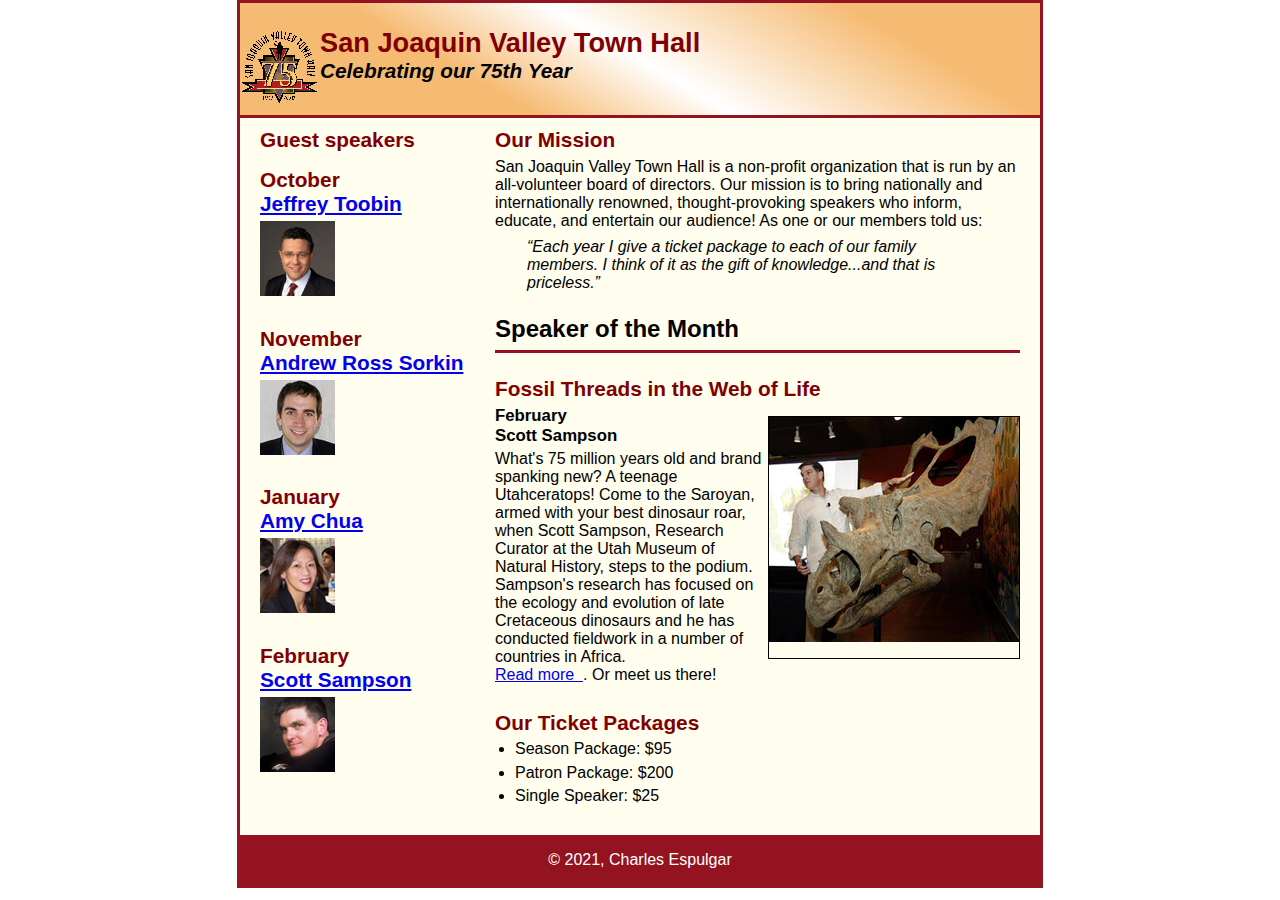
<file: index.html>
<!DOCTYPE html>
<html lang="en" xmlns="http://www.w3.org/1999/html">

<head>
	<meta charset="utf-8">
	<title>San Joaquin Valley Town Hall</title>
	<link rel="shortcut icon" href="images/favicon.ico">
</head>

<body>
	<header>
		<img src="images/town_hall_logo.gif" alt="Town Hall Logo" height="80">
		<h2>San Joaquin Valley Town Hall</h2>
		<h3>Celebrating our <span class="shadow">75th</span> Year</h3>
		<link rel="stylesheet" href="styles/normalize.css">
		<link rel="stylesheet" href="styles/main.css">
	</header>
	<main>
		<section> <h2>Our Mission</h2>

			<p>San Joaquin Valley Town Hall is a non-profit organization that is run by an all-volunteer board of directors. Our mission is to bring nationally and internationally renowned, thought-provoking speakers who inform, educate, and entertain our audience! As one or our members told us:</p>

			<blockquote>&ldquo;Each year I give a ticket package to each of our family members. I think of it as the gift of knowledge...and that is priceless.&rdquo;</blockquote>

			<h1>Speaker of the Month</h1>

			<article>
				<h2> Fossil Threads in the Web of Life </h2>
					<img src="images/sampson_dinosaur.jpg" alt="Sampson viewing a dinosaur.">
					<h3>
					February<br>
					Scott Sampson
					</h3>

				<p>What's 75 million years old and brand spanking new? A teenage Utahceratops! Come to the Saroyan, armed with your best dinosaur roar, when Scott Sampson, Research Curator at the Utah Museum of Natural History, steps to the podium. Sampson's research has focused on the ecology and evolution of late Cretaceous dinosaurs and he has conducted fieldwork in a number of countries in Africa.

					<br><a href="speakers/sampson.html">Read more &nbsp;</a>. Or meet us there! </p>

			</article>

			<h2>Our Ticket Packages</h2>

			<ul>
				<li>Season Package: $95</li>
				<li>Patron Package: $200</li>
				<li>Single Speaker: $25</li>
			</ul>

		</section>

		<aside>

			<h2>Guest speakers</h2>

			<h2>October
				<br><a href="speakers/toobin.html">Jeffrey Toobin</a>
			</h2>
				<img src="images/toobin75.jpg" alt="Image of Jeffrey Toobin">
			<h2>November
				<br><a href="speakers/sorkin.html">Andrew Ross Sorkin</a>
			</h2>
				<img src="images/sorkin75.jpg" alt="Image of Andrew Ross Sorkin">
			<h2>January
				<br><a href="speakers/chua.html" >Amy Chua</a>
			</h2>
				<img src="images/chua75.jpg" alt="Image of Amy Chua">
			<h2>February
				<br><a href="speakers/sampson.html">Scott Sampson</a>
			</h2>
				<img src="images/sampson75.jpg" alt="Image of Scott Sampson">

		</aside>

	</main>
	<footer>
		<p> &copy; 2021, Charles Espulgar</p>
	</footer>
</body>
</html>
</file>
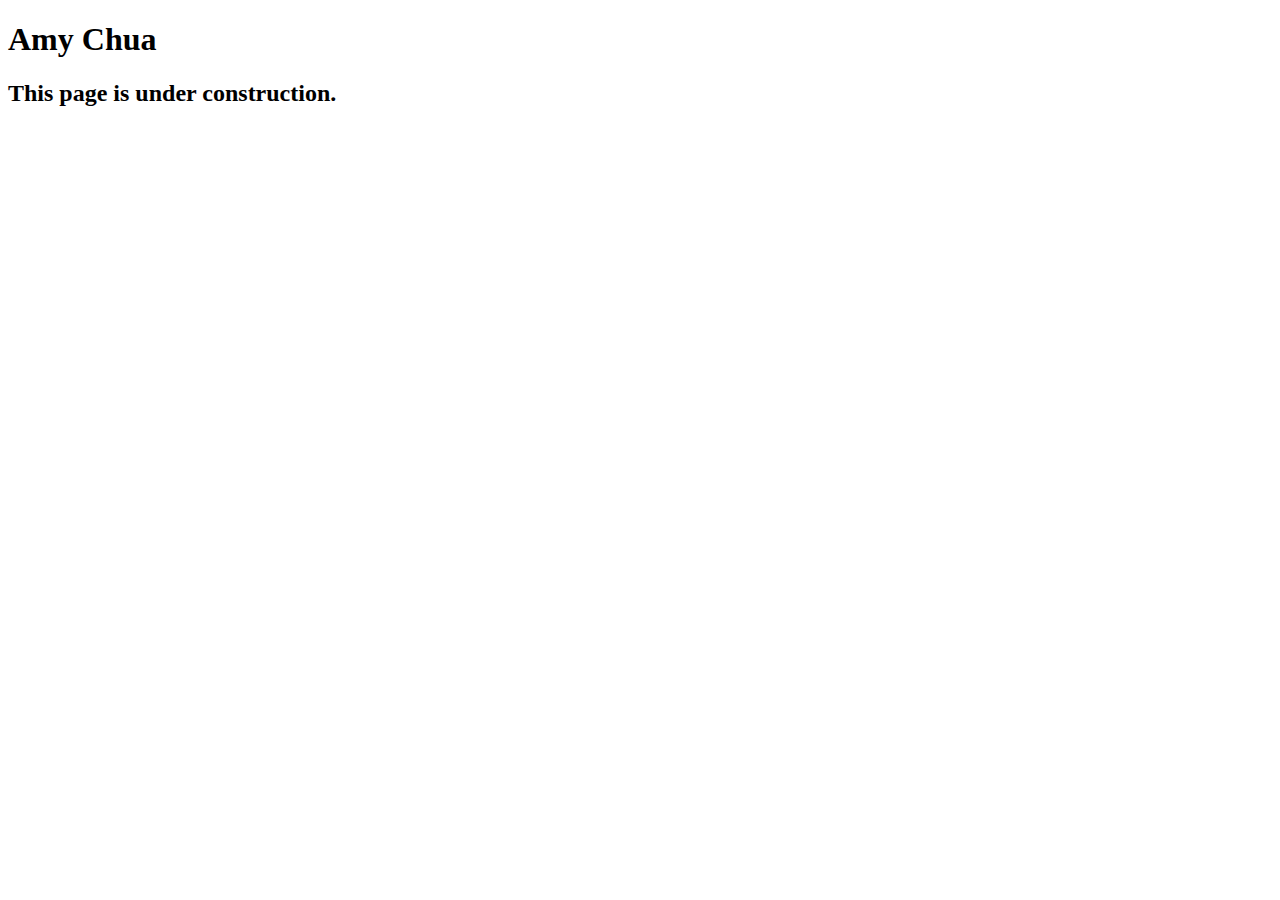
<file: speakers/chua.html>
<!DOCTYPE html>
<html lang="en">

<head>
	<meta charset="utf-8">
	<title>San Joaquin Valley Town Hall</title>
	<link rel="shortcut icon" href="images/favicon.ico">
</head>

<body>
	<main>
		<h1>Amy Chua</h1>
		<h2>This page is under construction.</h2>
	</main>
</body>

</html>
</file>
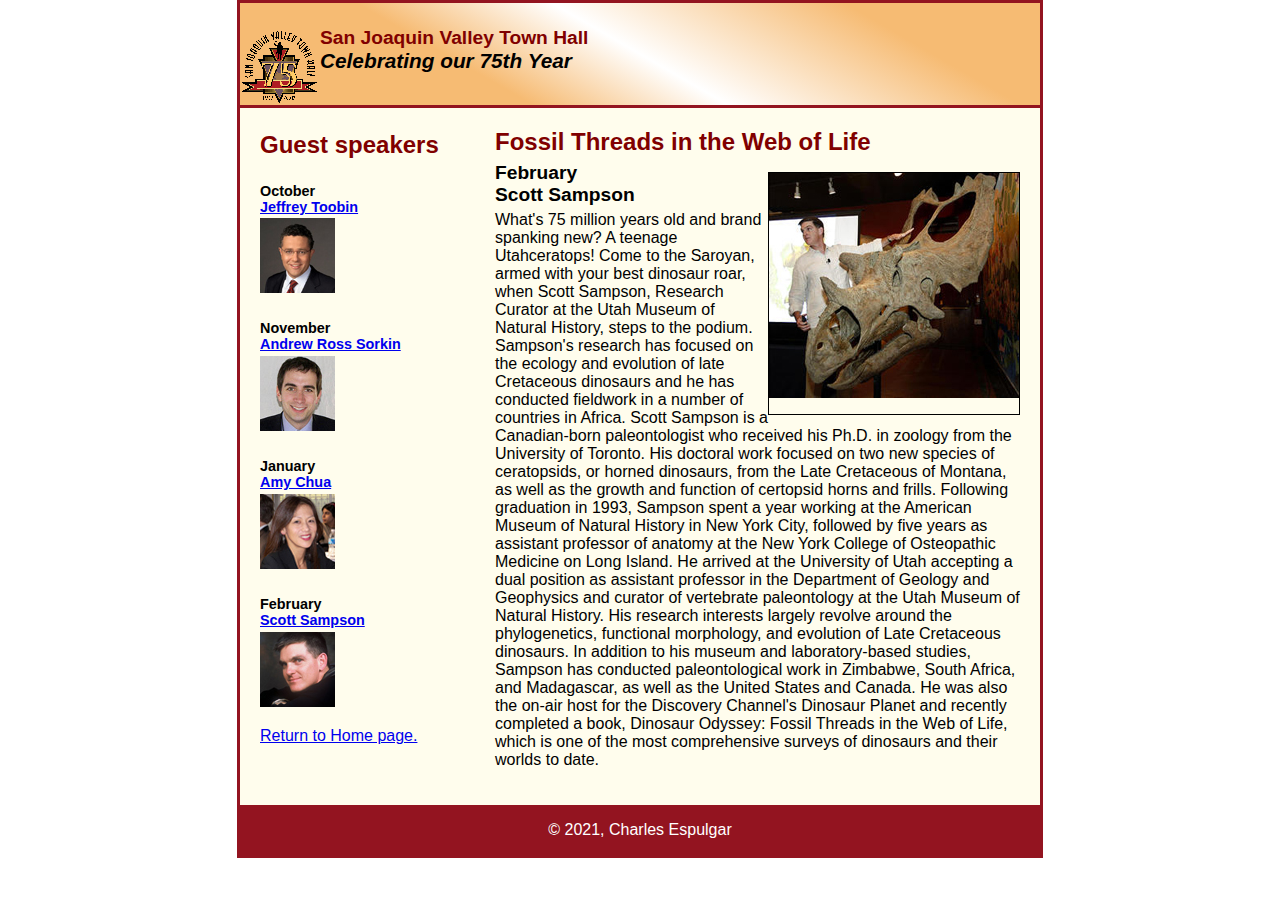
<file: speakers/sampson.html>
<!DOCTYPE html>
<html lang="en" xmlns="http://www.w3.org/1999/html">

<head>
	<meta charset="utf-8">
	<title>San Joaquin Valley Town Hall</title>
	<link rel="shortcut icon" href="../images/favicon.ico">
</head>

<body>
	<header>
		<img src="../images/town_hall_logo.gif" alt="Town Hall Logo" height="80">
		<h2>San Joaquin Valley Town Hall</h2>
		<h3>Celebrating our <span class="shadow">75th</span> Year</h3>
		<link rel="stylesheet" href="../styles/normalize.css">
		<link rel="stylesheet" href="../styles/speaker.css">
	</header>
	<main>
		<section>
			<article>
				<h1> Fossil Threads in the Web of Life </h1>
					<img src="../images/sampson_dinosaur.jpg" alt="Sampson viewing a dinosaur.">
				<h2>February <br>
					Scott Sampson</h2>

				<p>What's 75 million years old and brand spanking new? A teenage Utahceratops! Come to the
				Saroyan, armed with your best dinosaur roar, when Scott Sampson, Research Curator at the
				Utah Museum of Natural History, steps to the podium. Sampson's research has focused on the
				ecology and evolution of late Cretaceous dinosaurs and he has conducted fieldwork in a number
				of countries in Africa.

				Scott Sampson is a Canadian-born paleontologist who received his Ph.D. in zoology from the
				University of Toronto. His doctoral work focused on two new species of ceratopsids, or horned
				dinosaurs, from the Late Cretaceous of Montana, as well as the growth and function of certopsid
				horns and frills.

				Following graduation in 1993, Sampson spent a year working at the American Museum of Natural
				History in New York City, followed by five years as assistant professor of anatomy at the New
				York College of Osteopathic Medicine on Long Island. He arrived at the University of Utah
				accepting a dual position as assistant professor in the Department of Geology and Geophysics
				and curator of vertebrate paleontology at the Utah Museum of Natural History. His research
				interests largely revolve around the phylogenetics, functional morphology, and evolution of
				Late Cretaceous dinosaurs.

				In addition to his museum and laboratory-based studies, Sampson has conducted paleontological
				work in Zimbabwe, South Africa, and Madagascar, as well as the United States and Canada. He was
				also the on-air host for the Discovery Channel's Dinosaur Planet and recently completed a book,
				Dinosaur Odyssey: Fossil Threads in the Web of Life, which is one of the most
				comprehensive surveys of dinosaurs and their worlds to date.
				</p>
			</article>
		</section>

		<aside>

			<h1>Guest speakers</h1>

			<h2>October
				<br><a href="../speakers/toobin.html">Jeffrey Toobin</a>
			</h2>
				<img src="../images/toobin75.jpg" alt="Image of Jeffrey Toobin">
			<h2>November
				<br><a href="../speakers/sorkin.html">Andrew Ross Sorkin</a>
			</h2>
				<img src="../images/sorkin75.jpg" alt="Image of Andrew Ross Sorkin">
			<h2>January
				<br><a href="../speakers/chua.html" >Amy Chua</a>
			</h2>
				<img src="../images/chua75.jpg" alt="Image of Amy Chua">
			<h2>February
				<br><a href="../speakers/sampson.html">Scott Sampson</a>
			</h2>
				<img src="../images/sampson75.jpg" alt="Image of Scott Sampson">
			<p><a href="../index.html">Return to Home page.</a></p>
		</aside>

	</main>
	<footer>
		<p> &copy; 2021, Charles Espulgar</p>
	</footer>
</body>
</html>
</file>
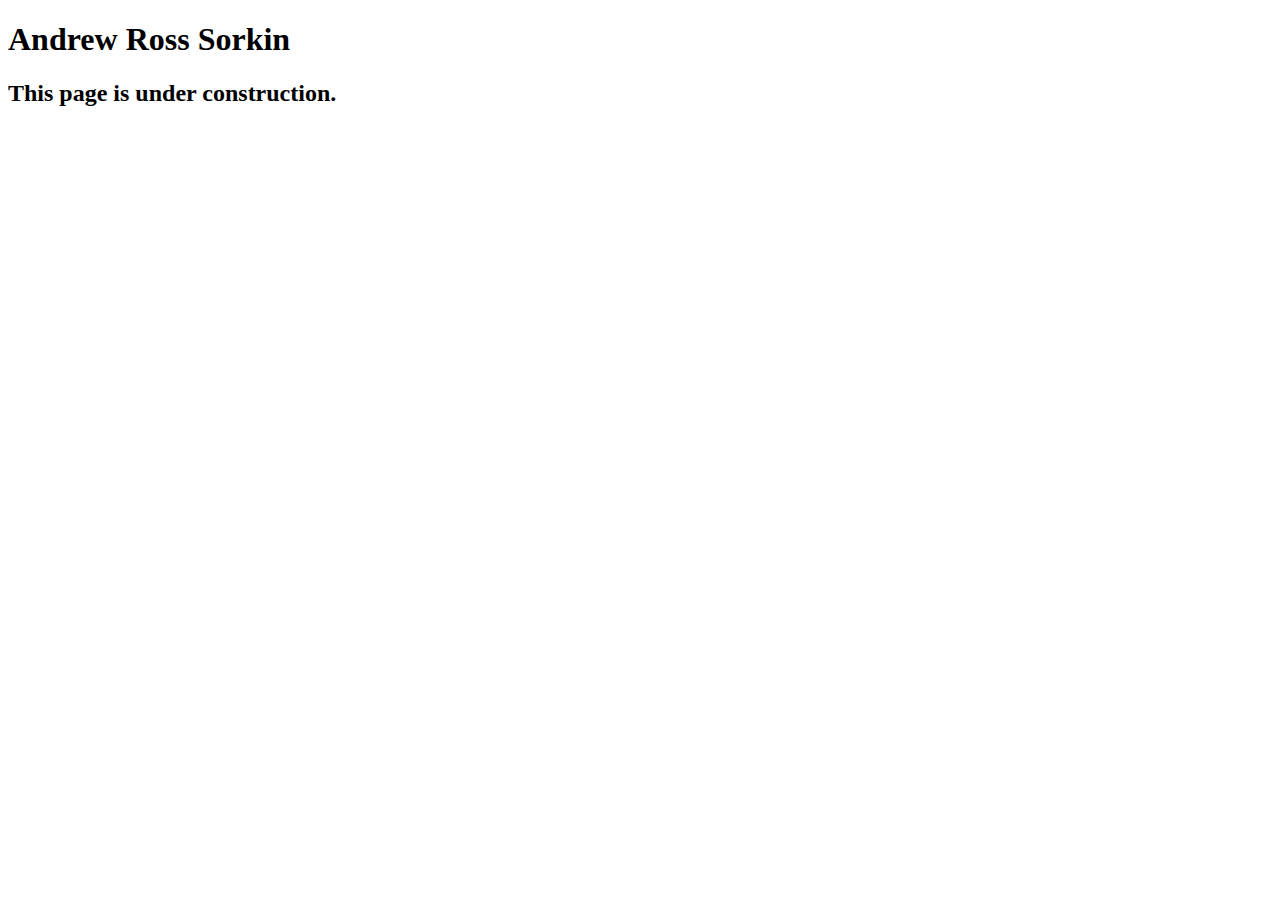
<file: speakers/sorkin.html>
<!DOCTYPE html>
<html lang="en">

<head>
	<meta charset="utf-8">
	<title>San Joaquin Valley Town Hall</title>
	<link rel="shortcut icon" href="images/favicon.ico">
</head>

<body>
	<main>
		<h1>Andrew Ross Sorkin</h1>
		<h2>This page is under construction.</h2>
	</main>
</body>

</html>
</file>
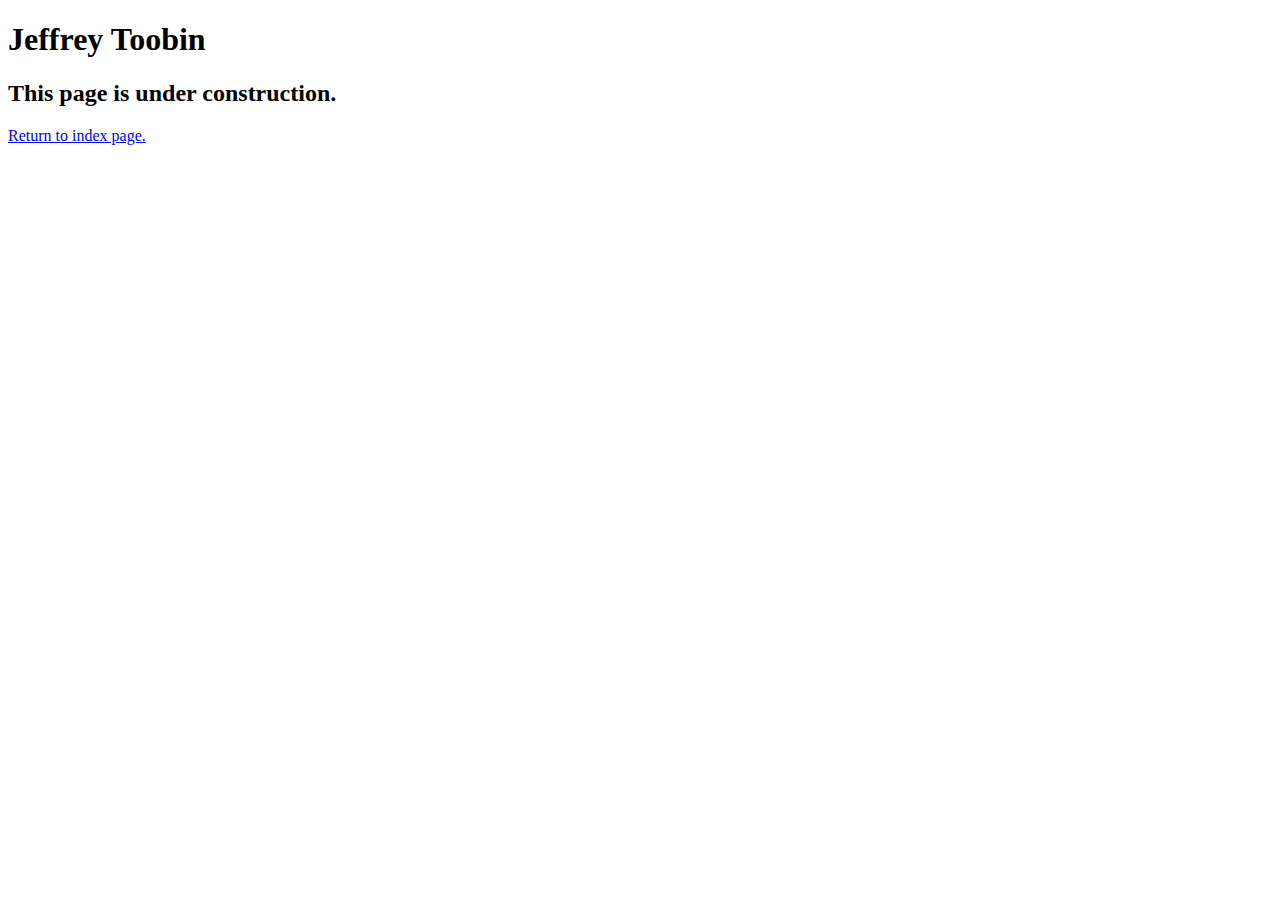
<file: speakers/toobin.html>
<!DOCTYPE html>
<html lang="en">

<head>
	<meta charset="utf-8">
	<title>San Joaquin Valley Town Hall</title>
	<link rel="shortcut icon" href="images/favicon.ico">
</head>

<body>
    <main>
	    <h1>Jeffrey Toobin</h1>
	    <h2>This page is under construction.</h2>
		<p><a href="../index.html">Return to index page.</a></p>
    </main>
</body>

</html>
</file>
<file: styles/main.css>
/* the styles for the elements */


html {
	background-color: white;
}
body {
	font-family: Arial, Helvetica, sans-serif;
    font-size: 100%;
	width: 800px;
	margin: 0 auto;
	border: 3px solid #931420;
	background-color: #fffded;
}

/* the styles for the header */
header img {
	float: left;
}

header h2 {
		font-size: 170%;
		color: #800000;
		padding-right: 30px;
		padding-left: 30px;
	}
header h3 {
		font-size: 130%;
		font-style: italic;
		padding-right: 30px;
		padding-left: 30px;
	}
header .shadow{
	text-shadow: #800000;
}
header {
	padding-top: 1.5em;
	padding-bottom: 2em;
	border-bottom: 3px solid #931420;
	background-image: linear-gradient(30deg, #f6bb73 0%, #f6bb73 30%, white 50%, #f6bb73 80%, #f6bb73 100%);
}
/* the styles for the section */
section {
	width: 525px;
	float: right;
	padding-left: 20px;
	padding-right: 20px;
	padding-bottom: 20px;
}
aside {
	width: 215px;
	float: right;
	padding-left: 20px;
	padding-bottom: 20px;
}
main {
	clear: left;

}
main h1 {
	font-size: 150%;
	border-bottom: 3px solid #931420;
	padding-top: .3em;
	padding-bottom: .3em;
}
main article h1 {
	font-size: 150%;
	padding-top: .5em;
	padding-bottom: .25em;
	margin-top: 0;
	margin-bottom: 0;
}
main article {
	padding-top: .5em;
	padding-bottom: .5em;
	border-top: #800000 1px;
	border-bottom: #800000 1px;
}
main article img {
	float: right;
	margin-top: 10px;
	border: black solid 1px;
}
main h2 {
	font-size: 130%;
	color: #800000;
	padding-top: .5em;
	padding-bottom: .25em;

}
main h3 {
	font-size: 105%;
	padding-bottom: .25em;
}
main aside h3 {
	font-size: 105%;
	padding-bottom: .25em;
}
main article h2 {
	padding-top: 0;
}
main article h3 {
	font-size: 105%;
	padding-bottom: .25em;
}
main img{
	padding-bottom: 1em;
}
main aside img{
	padding-bottom: 1em;
}
main p{
	padding-bottom: .5em;
}
main blockquote{
	padding-left: 2em;
	padding-right: 2em;
}
main ul {
	padding-bottom: .25em;
	padding-left: 1.25em;
}
main li{
	padding-bottom: .35em;
}
a:focus {font-style: italic;}
a:hover {font-style: italic;}
/* the styles for the footer */
footer p {
	clear: both;
	text-align: center;
	color: white;
	background-color: #931420;
	padding-top: 1em;
	padding-bottom: 1em;
}

blockquote{
	font-style: italic;
}

*{
	margin: 0;
	padding: 0;
}
</file>
<file: styles/speaker.css>
/* the styles for the elements */


html {
	background-color: white;
}
body {
	font-family: Arial, Helvetica, sans-serif;
    font-size: 100%;
	width: 800px;
	margin: 0 auto;
	border: 3px solid #931420;
	background-color: #fffded;
}

/* the styles for the header */
header img {
	float: left;
}

header h2 {
		font-size: 120%;
		color: #800000;
		padding-right: 30px;
		padding-left: 30px;
	}
header h3 {
		font-size: 130%;
		font-style: italic;
		padding-right: 30px;
		padding-left: 30px;
	}
header .shadow{
	text-shadow: #800000;
}
header {
	padding-top: 1.5em;
	padding-bottom: 2em;
	border-bottom: 3px solid #931420;
	background-image: linear-gradient(30deg, #f6bb73 0%, #f6bb73 30%, white 50%, #f6bb73 80%, #f6bb73 100%);
}
/* the styles for the section */
section {
	width: 525px;
	float: right;
	padding-left: 20px;
	padding-right: 20px;
	padding-bottom: 20px;
}
aside {
	width: 215px;
	float: right;
	padding-left: 20px;
	padding-bottom: 20px;
}
main {
	clear: left;

}
main h1 {
	font-size: 150%;
	padding-top: .3em;
	padding-bottom: .1em;
	color: #800000;
}
main aside h1 {
	padding-bottom: .1px;
}
main article h1 {
	font-size: 150%;
	padding-top: .5em;
	padding-bottom: .25em;
	margin-top: 0;
	margin-bottom: 0;
}
main article {
	padding-top: .5em;
	padding-bottom: .5em;
	border-top: #800000 1px;
	border-bottom: #800000 1px;
}
main article img {
	float: right;
	margin-top: 10px;
	border: black solid 1px;
}
main h2 {
	font-size: 90%;
	color: black;
	padding-top: .5em;
	padding-bottom: .25em;

}
main h3 {
	font-size: 105%;
	padding-bottom: .25em;
}
main aside h3 {
	font-size: 105%;
	padding-bottom: .25em;
}
main article h2 {
	padding-top: 0;
	font-size: 120%;
}
main article h3 {
	font-size: 105%;
	padding-bottom: .25em;
}
main img{
	padding-bottom: 1em;
}
main aside img{
	padding-bottom: 1em;
}
main p{
	padding-bottom: .5em;
}
main blockquote{
	padding-left: 2em;
	padding-right: 2em;
}
main ul {
	padding-bottom: .25em;
	padding-left: 1.25em;
}
main li{
	padding-bottom: .35em;
}
a:focus {font-style: italic;}
a:hover {font-style: italic;}
/* the styles for the footer */
footer p {
	clear: both;
	text-align: center;
	color: white;
	background-color: #931420;
	padding-top: 1em;
	padding-bottom: 1em;
}

blockquote{
	font-style: italic;
}

*{
	margin: 0;
	padding: 0;
}
</file>
